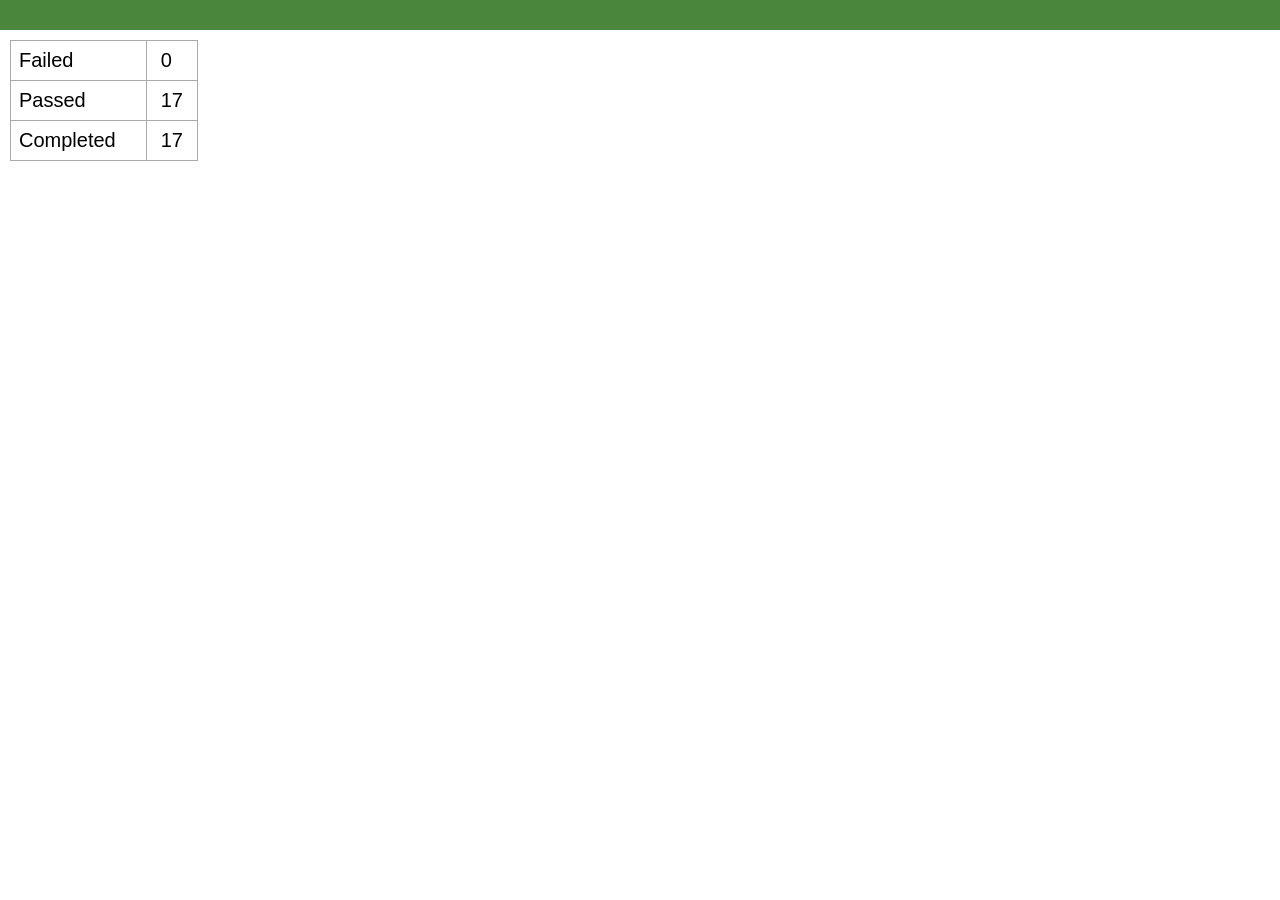
<file: test/index.html>
<!DOCTYPE html>
<html>
<head>
  <meta http-equiv="Content-type" content="text/html; charset=utf-8" />
  <title>Voy test</title>
  <script type="text/javascript" src="/lib/snitch.js"></script>

  <script type="text/javascript" src="/src/voy.js"></script>
  <script type="text/javascript" src="/src/voy/event_emitter.js"></script>
  <script type="text/javascript" src="/src/voy/matrix2.js"></script>
  <script type="text/javascript" src="/src/voy/vector2.js"></script>
  <script type="text/javascript" src="/src/voy/entity_container.js"></script>
  <script type="text/javascript" src="/src/voy/entity.js"></script>
  <script type="text/javascript" src="/src/voy/geometry/point.js"></script>
  <script type="text/javascript" src="/src/voy/assets/loader.js"></script>

  <script type="text/javascript" src="/test/cases/vector2_test.js"></script>
  <script type="text/javascript" src="/test/cases/matrix2_test.js"></script>
  <script type="text/javascript" src="/test/cases/loader_test.js"></script>
  <script type="text/javascript" src="/test/cases/point_test.js"></script>
  <script type="text/javascript" src="/test/cases/entity_test.js"></script>
  <script type="text/javascript" src="/test/cases/entity_container_test.js"></script>

  <script type="text/javascript">
  window.addEventListener('load', function() {
    var element = document.querySelector('body > .results');
    var testCaseClasses = [Vector2Test, LoaderTest, Matrix2Test, PointTest, EntityTest, EntityContainerTest];
    Snitch.run(element, testCaseClasses);
  });
  </script>

  <link rel="stylesheet" type="text/css" href="./style.css">
</head>

<body></body>

<div class="results"></div>

</html>
</file>
<file: test/style.css>
body {
  font-family: arial;
  margin: 0;
}

body > .results > .status {
  background: #4a873c;
  height: 30px;
}

body > .results > .status.failed {
  background: #bc2020;
}

body > .results > .summary {
  display: inline-block;
  margin: 10px;
  border-collapse:collapse;
}

body > .results > .summary > tbody > tr > td {
  padding: 8px;
  border: 1px solid #aaa;
}

body > .results > .summary > tbody > tr > td:first-child {
  padding-right: 30px;
}

body > .results > .summary > tbody > tr > td:last-child {
  padding-left: 14px;
  padding-right: 14px;
}

body > .results > .failed_assertions {
  display: inline-block;
  vertical-align: top;
  list-style: square;
  margin: 10px 0 12px 30px;
  padding: 0 0 0 20px;
}

body > .results > .failed_assertions > li {
  padding: 8px 0;
}

body > .results > .summary > tbody > tr > td, body > .results > .failed_assertions {
  font-size: 20px;
}
</file>
